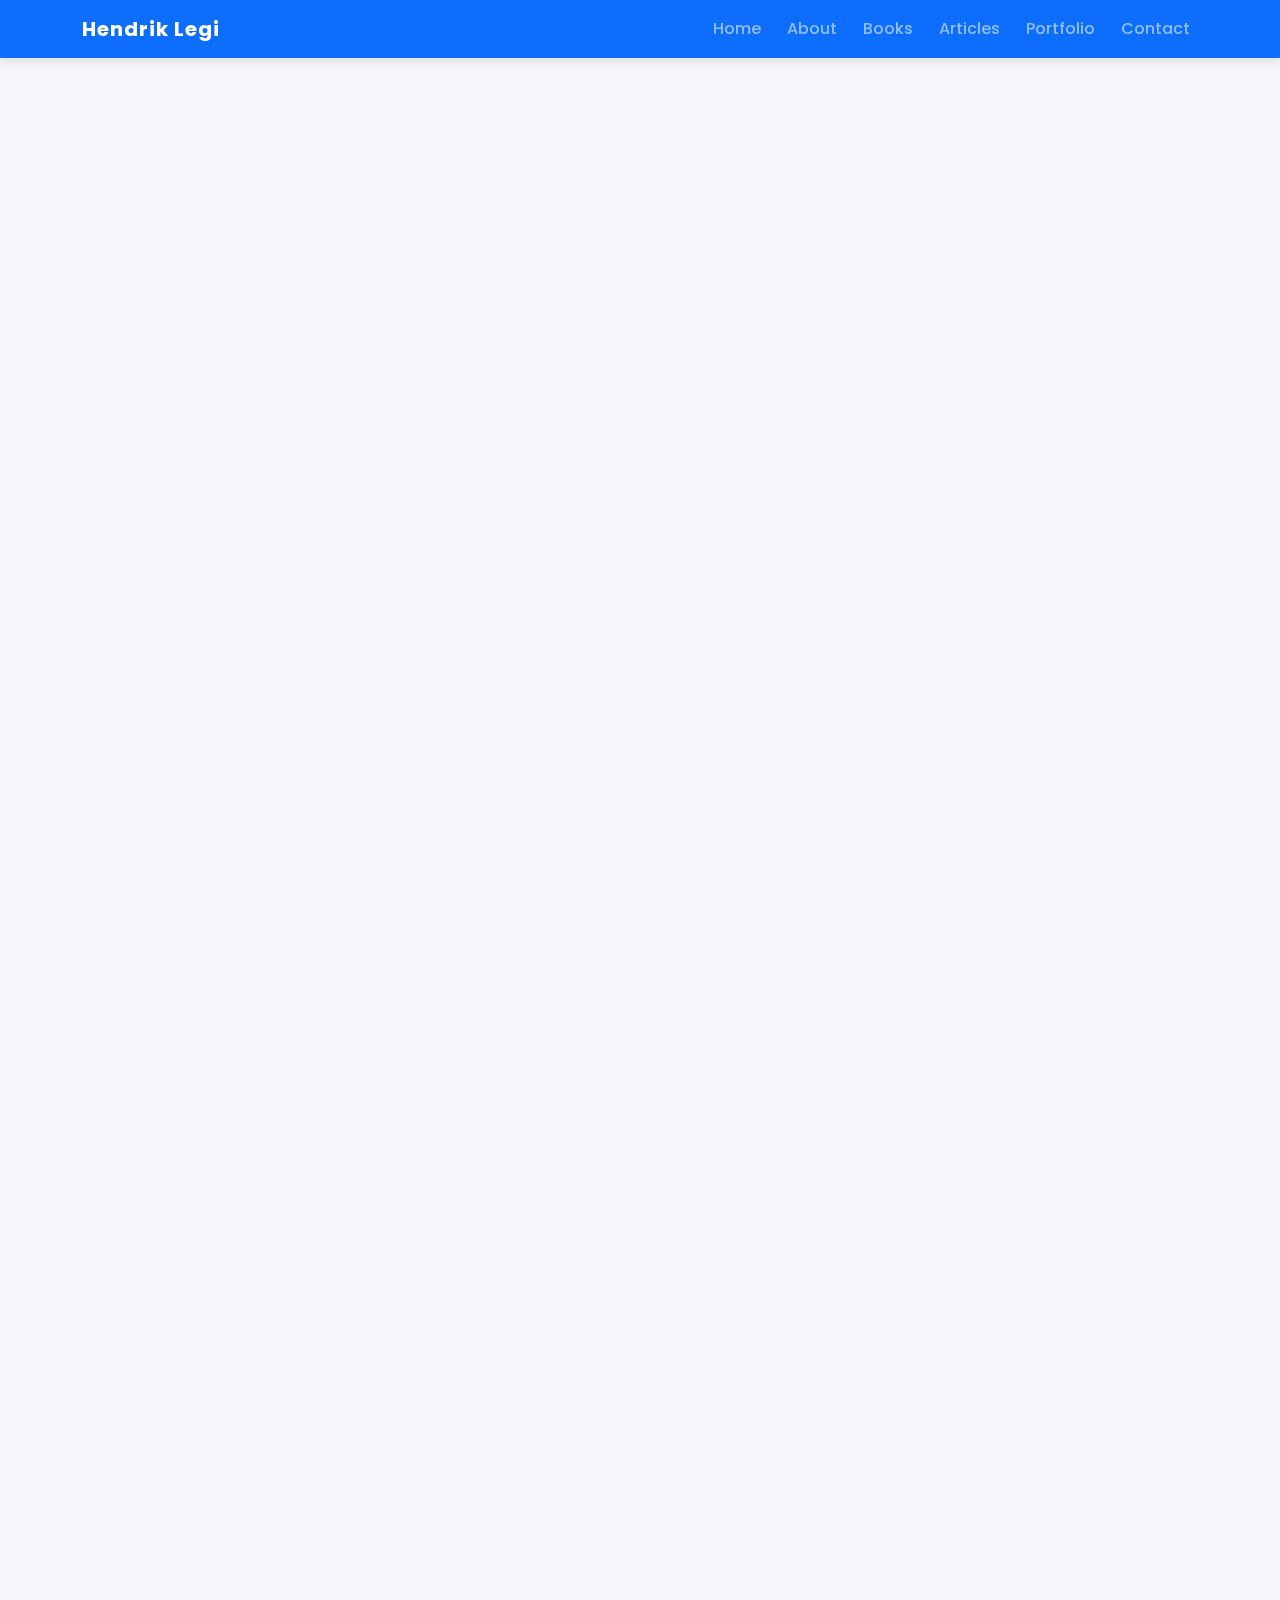
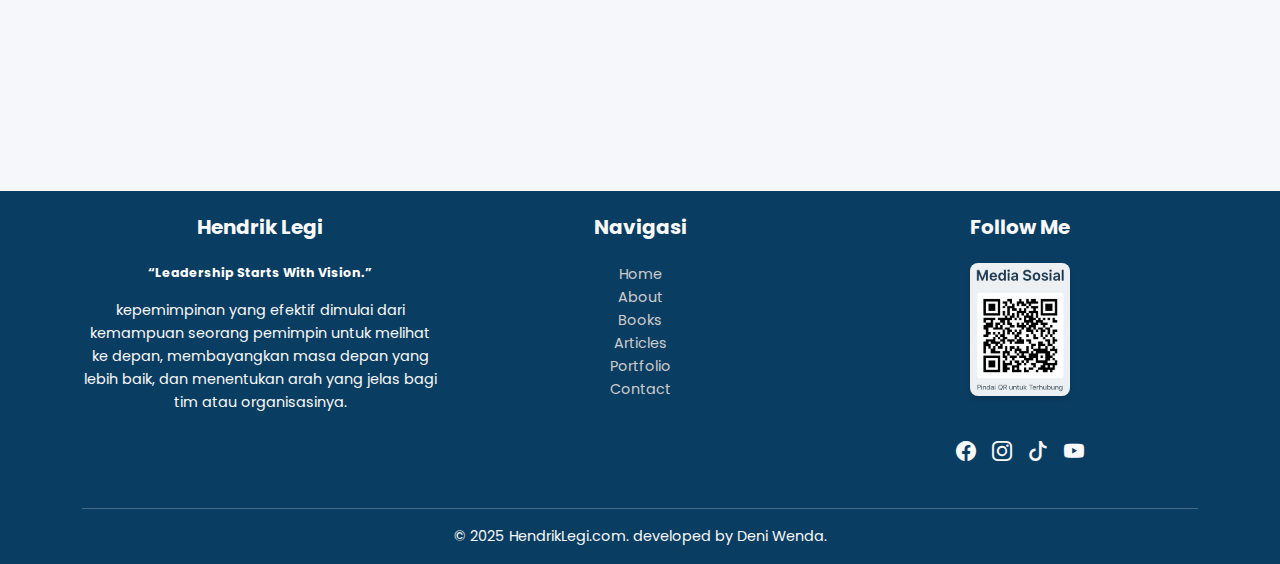
<file: about.html>
<!DOCTYPE html>
<html lang="id">
<head>
  <meta charset="UTF-8">
  <meta name="viewport" content="width=device-width, initial-scale=1, shrink-to-fit=no">
  <title>About_Hendrik Legi</title>
  <!-- Bootstrap Icons -->
<link rel="stylesheet" href="https://cdn.jsdelivr.net/npm/bootstrap-icons@1.10.5/font/bootstrap-icons.css">
  <link href="https://cdn.jsdelivr.net/npm/bootstrap@5.3.0/dist/css/bootstrap.min.css" rel="stylesheet">
  <link href="https://fonts.googleapis.com/css2?family=Poppins:wght@400;600;700&display=swap" rel="stylesheet">
  <link rel="stylesheet" href="css/styles.css">
  <style>
    .social-icons i {
      font-size: 2rem;
    }
  </style>

</head>
<body>
  <nav class="navbar navbar-expand-lg navbar-dark bg-primary sticky-top">
    <div class="container">
      <a class="navbar-brand" href="index.html">Hendrik Legi</a>
      <button class="navbar-toggler" type="button" data-bs-toggle="collapse" data-bs-target="#navbarNav" aria-label="Toggle navigation">
        <span class="navbar-toggler-icon"></span>
      </button>

      <div class="collapse navbar-collapse" id="navbarNav">
        <ul class="navbar-nav ms-auto">
          <li class="nav-item"><a class="nav-link" href="index.html">Home</a></li>
          <li class="nav-item"><a class="nav-link" href="about.html">About</a></li>
          <li class="nav-item"><a class="nav-link" href="book.html">Books</a></li>
          <li class="nav-item"><a class="nav-link" href="article.html">Articles</a></li>
          <li class="nav-item"><a class="nav-link" href="portofolio.html">Portfolio</a></li>
          <li class="nav-item"><a class="nav-link" href="contact.html">Contact</a></li>
        </ul>
      </div>
    </div>
  </nav>

  <main class="container my-4">
    <section class="hero fade-in text-center">
      <img src="assets/images/About.jpg" alt="Profile" class="hero-img">
      <div class="hero-text">
        <h1 class="text-center">👋Hallo, Saya Dr. Henrik Legi</h1>
        <p class="text-center">"Menginspirasi lewat kepemimpinan dan pendidikan spiritual."</p>
      </div>
    </section>

    <section class="about-section fade-in mt-5">
      <div class="row align-items-center">
        <!-- Kolom kiri: Gambar + Ikon Sosmed -->
        <div class="col-md-6 text-center mb-5">
          <img src="assets/images/Profile.HL.jpg" class="hero-img img-fluid mb-4" alt="Tentang Hendrik Legi">

          <h6 class="fw-bold">Follow Me</h6>

          <div class="d-flex justify-content-center gap-3 mt-3 social-icons">
            <a href="https://www.facebook.com/share/16Lu4jcoqi/?mibextid=qi2Omg"
               target="_blank"
               aria-label="Facebook"
               class="text-primary fs-5">
              <i class="bi bi-facebook"></i>
            </a>

            <a href="https://www.instagram.com/hendrik_legi?igsh=MWF3MDhmbnk3amEwaA=="
               target="_blank"
               aria-label="Instagram"
               class="text-primary fs-5">
              <i class="bi bi-instagram"></i>
            </a>

            <a href="https://www.tiktok.com/@pace_tobelo85?_t=8qJjp2H9xtA&_r=1"
               target="_blank"
               aria-label="tiktok"
               class="text-primary fs-5">
              <i class="bi bi-tiktok"></i>
            </a>

            <a href="https://youtube.com/@hendriklegi85?si=SEL00ucmXjumeMcb" target="_blank"
               aria-label="youtube"
               class="text-primary fs-5">
              <i class="bi bi-youtube"></i>
            </a>
          </div>
        </div>
        <div class="col-md-6">
          <h2 class="mb-3 text-primary fw-bold">Profil Saya</h2>
          <p> Saya Hendrik Legi lahir di Tobelo dan saat ini menjabat sebagai Kepala Sekolah SD Triesa Unggul Terpadu Wamena, salah satu Sekolah Penggerak jenjang SD di Kabupaten Jayawijaya, Provinsi Papua Pegunungan. Saya memiliki peran penting dalam mengembangkan pendidikan di daerahnya dengan menerapkan Kurikulum Merdeka dan membangun komunitas belajar untuk meningkatkan kualitas pembelajaran.
          </p>
            <p>Saya menyelesaikan S1 di STT Arastamar Wamena, kemudian melanjutkan S2 Teologi di STT JC Johanes Calvin Bali serta S2 Pendidikan Kristen di STAK Lentera Bangsa Manado. Dan menyelesaikan S3 Manajemen Pendidikan Kristen di IAKN Tarutung.
              Selain sebagai pendidik, saya juga merupakan dosen di Sekolah Tinggi Agama Kristen (STAK) Diaspora Wamena Papua, aktif membina calon pendidik Kristen yang kompeten. Berdikasi dalam dunia pendidikan tercermin dalam berbagai upaya pengembangan manajemen pendidikan berbasis kearifan lokal, serta dalam mendukung peningkatan literasi dan numerasi bagi siswa di wilayahnya.
              Dalam kehidupan pribadi, Saya menikah dengan Lidia Samatara dan dikaruniai dua orang anak, Geva dan Qianzy.</p>

            <p>Sebagai seorang akademisi dan penulis, saya telah menerbitkan beberapa buku, antara lain:</p>
            <ul>
              <li><strong>Hukum Kasih dalam Pendidikan Agama Kristen</strong>
              <a href="https://books.google.co.id/books/about?id=1aI4EQAAQBAJ&redir_esc=y" class="text-primary mt-2" target="_blank"> Lihat Selengkapnya</a></li>
              <li><strong>Profesi Keguruan</strong> <a href="https://play.google.com/store/books/details/Yoel_Giban_Profesi_Keguruan?id=E-hXEAAAQBAJ" class="text-primary mt-2" target="_blank"> Lihat Selengkapnya </a></li>
              <li><strong>Metode Mengajar Pendidikan Agama Kristen </strong> <a href="https://books.google.co.id/books/about/METODE_MENGAJAR_PENDIDIKAN_AGAMA_KRISTEN.html?id=G-hXEAAAQBAJ&redir_esc=y" class="text-primary mt-2" target="_blank">Lihat Selengkapnya</a></li>
              <li><strong>Moralitas, Karakter, dan Disiplin dalam Pendidikan Agama Kristen </strong><br><a href="https://play.google.com/store/books/details/MORAL_KARAKTER_DAN_DISIPLIN_DALAM_PENDIDIKAN_AGAMA?id=UHJbEAAAQBAJ&hl=en_US&gl=US" class="text-primary mt-2" target="_blank">Lihat Selengkapnya</a></li>
              <li><strong>Jejak-jejak Pemimpin </strong> <a href="https://play.google.com/store/books/details/Marde_Christian_Stenly_Mawikere_Jejak_Jejak_Pemimp?id=G9uYEAAAQBAJ" class="text-primary mt-2"> Liht Selengkapnya </a></li>
              <li><strong>Morality, Character, and Discipline in Christian Religious Education</strong><br><a href="https://play.google.com/store/books/details/Hendrik_Legi_Morality_character_and_discipline_in?id=pB19EAAAQBAJ" class="text-primary mt-2">Lihat Selengkapnya</a></li>
              <li><strong>Pengembangan Model Kurikulum: Prodi Teologi di Perguruan Tinggi Kristen </strong> <a href="https://penerbitkbm.com/buku/buku-pengembangan-model-kurikulum-prodi-theologi-di-perguruan-tinggi-kristen-sebuah-kajian-riset-berbasis-produk/" class="text-primary mt-2"> Lihat Selengkapnya</a></li>
            </ul>
          <p>Melalui karya-karya saya, saya terus berkontribusi dalam pengembangan pendidikan Kristen, baik di tingkat sekolah dasar maupun perguruan tinggi.</p>
          <a href="book.html" class="btn-read mt-3">Kunjungi Buku Saya</a>
          <a href="article.html" class="btn-read mt-3">Kunjungi Artikel Saya</a>
        </div>
      </div>
    </section>
  </main>

  <footer class="text-light pt-4 pb-3 mt-5">
    <div class="container">
      <div class="row">
        <!-- Kolom Nama/Logo -->
        <div class="col-md-4 mb-3">
          <h5 class="fw-bold">Hendrik Legi</h5>
          <p class="text-white small fw-bold mt-4">“Leadership Starts With Vision.”</p>
          <p>kepemimpinan yang efektif dimulai dari kemampuan seorang pemimpin untuk melihat ke depan, membayangkan masa depan yang lebih baik, dan menentukan arah yang jelas bagi tim atau organisasinya.</p>
        </div>

        <!-- Kolom Navigasi -->
        <div class="col-md-4 mb-3">
          <h5 class="fw-bold">Navigasi</h5>
          <ul class="list-unstyled  mt-4">
            <li><a href="index.html" class="footer-link">Home</a></li>
            <li><a href="about.html" class="footer-link">About</a></li>
            <li><a href="book.html" class="footer-link">Books</a></li>
            <li><a href="article.html" class="footer-link">Articles</a></li>
            <li><a href="portofolio.html" class="footer-link">Portfolio</a></li>
            <li><a href="contact.html" class="footer-link">Contact</a></li>
          </ul>
        </div>

        <!-- Kolom Media Sosial -->
        <div class="col-md-4 mb-3">
          <h5 class="fw-bold">Follow Me</h5>
          <div class="my-4">
            <a href="socilal_link.html">
            <img src="assets/images/social link.png" class="social-image" alt="Gambar QR Media Social"></a>
          </div>
          <div class=" media-social d-inline-flex gap-3 mt-3">
            <a href="https://www.facebook.com/share/16Lu4jcoqi/?mibextid=qi2Omg" target="_blank" aria-label="Facebook" class="text-light fs-5"><i class="bi bi-facebook"></i></a>
            <a href="https://www.instagram.com/hendrik_legi?igsh=MWF3MDhmbnk3amEwaA==" target="_blank" aria-label="Instagram" class="text-light fs-5"><i class="bi bi-instagram"></i></a>
            <a href="https://www.tiktok.com/@pace_tobelo85?_t=8qJjp2H9xtA&_r=1" target="_blank" aria-label="Tiktok" class="text-light fs-5"><i class="bi bi-tiktok"></i></a>
            <a href="https://youtube.com/@hendriklegi85?si=SEL00ucmXjumeMcb" target="_blank" aria-label="youtube" class="text-light fs-5"><i class="bi bi-youtube"></i></a>
          </div>
        </div>
      </div>

      <hr class="border-light mt-4">
      <div class="container">&copy; 2025 HendrikLegi.com. developed by Deni Wenda.</div>
    </div>
  </footer>
  <script src="https://cdn.jsdelivr.net/npm/bootstrap@5.3.0/dist/js/bootstrap.bundle.min.js"></script>
</body>
</html>
</file>
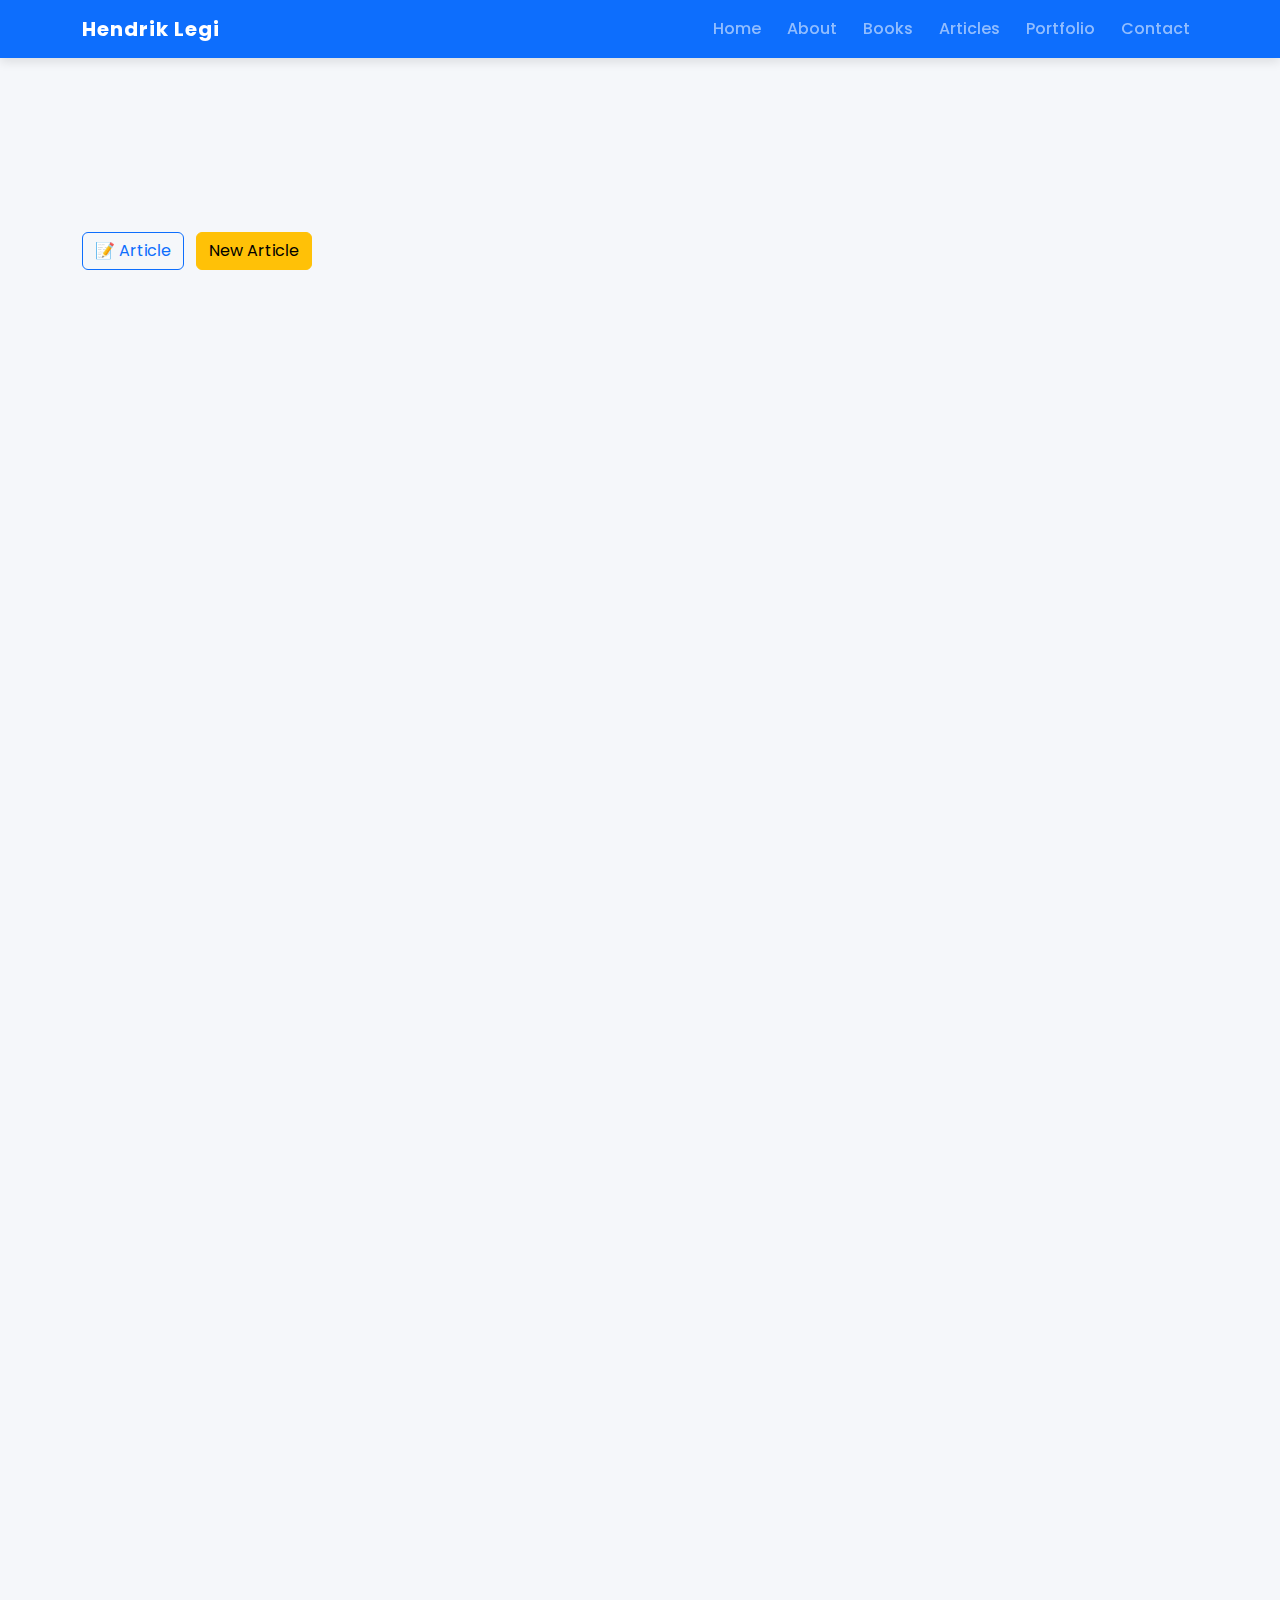
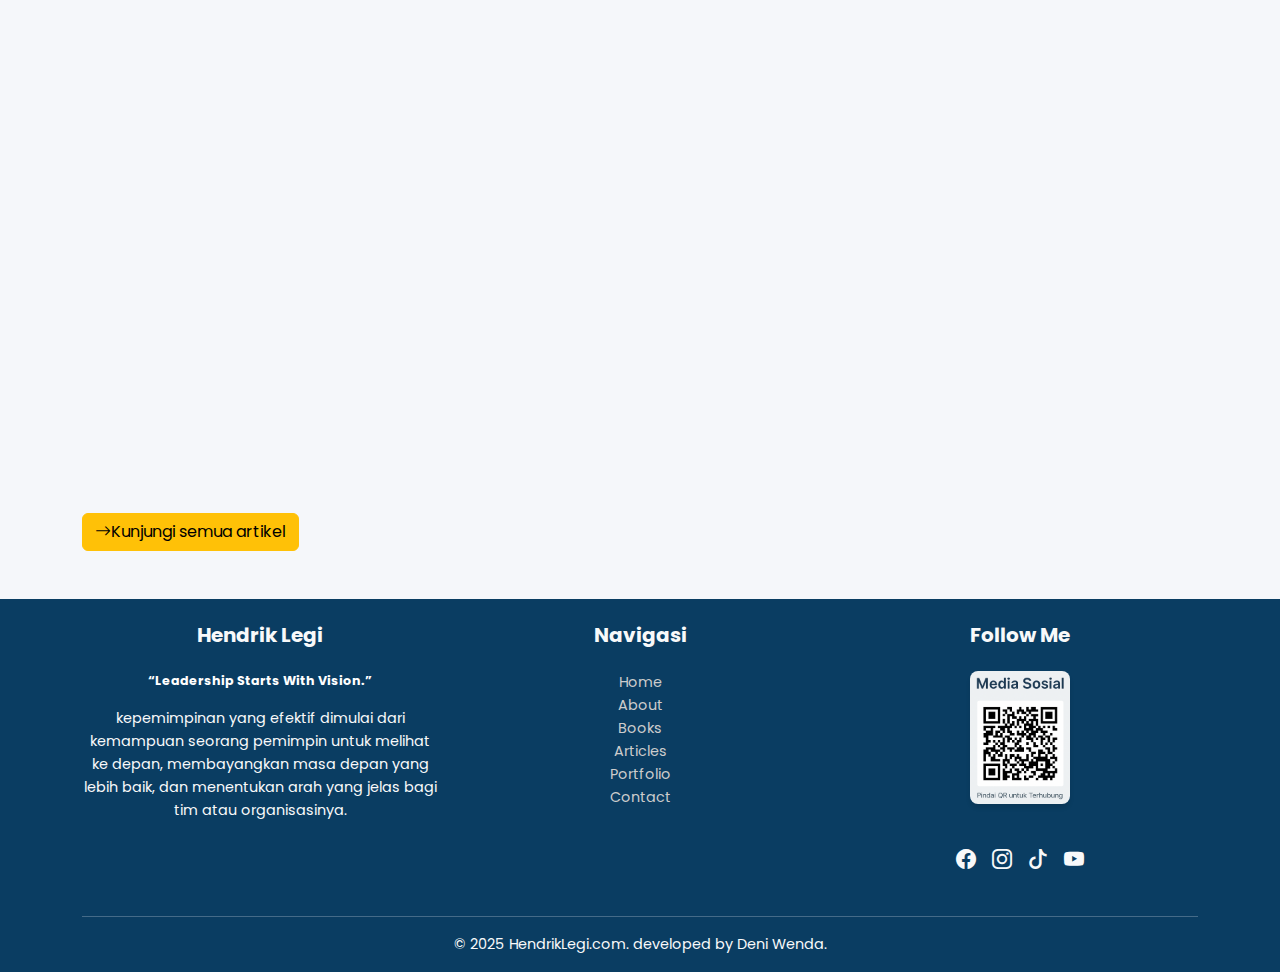
<file: article.html>
<!DOCTYPE html>
<html lang="id">
<head>
  <meta charset="UTF-8">
  <meta name="viewport" content="width=device-width, initial-scale=1">
  <title>Article_Hendrik Legi</title>
  <!-- Bootstrap Icons -->
<link rel="stylesheet" href="https://cdn.jsdelivr.net/npm/bootstrap-icons@1.10.5/font/bootstrap-icons.css">
  <link href="https://cdn.jsdelivr.net/npm/bootstrap@5.3.0/dist/css/bootstrap.min.css" rel="stylesheet">
  <link href="https://fonts.googleapis.com/css2?family=Poppins:wght@400;600;700&display=swap" rel="stylesheet">
  <link rel="stylesheet" href="css/styles.css">
</head>
<body>
  <nav class="navbar navbar-expand-lg navbar-dark bg-primary sticky-top">
    <div class="container">
      <a class="navbar-brand" href="index.html">Hendrik Legi</a>
      <button class="navbar-toggler" type="button" data-bs-toggle="collapse" data-bs-target="#navbarNav" aria-label="Toggle navigation">
        <span class="navbar-toggler-icon"></span>
      </button>
      <div class="collapse navbar-collapse" id="navbarNav">
        <ul class="navbar-nav ms-auto">
          <li class="nav-item"><a class="nav-link" href="index.html">Home</a></li>
          <li class="nav-item"><a class="nav-link" href="about.html">About</a></li>
          <li class="nav-item"><a class="nav-link" href="book.html">Books</a></li>
          <li class="nav-item"><a class="nav-link" href="article.html">Articles</a></li>
          <li class="nav-item"><a class="nav-link" href="portofolio.html">Portfolio</a></li>
          <li class="nav-item"><a class="nav-link" href="contact.html">Contact</a></li>
        </ul>
      </div>
    </div>
  </nav>

  <main class="container my-4">
    <section class="text-center fade-in">
      <h1 class="mb-3 fw-bold text-primary">Kepemimpinan &amp; Spiritualitas Kristen</h1>
      <p class="lead font">"Jelajahi refleksi iman dan kepemimpinan dalam dunia pendidikan."</p>
    </section>
    <!-- Kontrol Navigasi Artikel -->
<div class="d-flex justify-content-between align-items-center mt-5 mb-3">
  <div>
    <a href="#article-section" class="btn btn-outline-primary me-2">📝 Article</a>
    <div class="btn-group">
      <button type="button" class="btn btn-warning" onclick="window.location.href='new-article.html';">New Article</button>
    </div>
  </div>
</div>
    <!-- Article Section -->
    <section id="article-section" class="mt-5 fade-in">
      <div class="text-center">
        <h2 class="mb-4 mt-5 text-dark fw-bold">📝 Artikel</h2>
      </div>
      <div class="row g-4">
        <div class="col-md-4">
          <div class="custom-card h-100">
            <div class="card-body">
              <h5 class="card-title fw-bold">Transformasi pendidikan melalui inovasi teknologi dalam menghadapi era masyarakat 5.0</h5>
              <p class="card-text  mt-3">Perkembangan teknologi dan industri telah mencapai Society 5.0, dan pendidikan saat ini berpusat pada keseimbangan dimana Internet tidak hanya sebagai media informasi tetapi berperan dalam menjalani kehidupan.</p>
              <a href="https://scholar.google.com/citations?view_op=view_citation&hl=id&user=Sc-DfqwAAAAJ&citation_for_view=Sc-DfqwAAAAJ:R3hNpaxXUhUC" class="btn btn-sm btn-outline-primary mt-2" target="_blank">Baca Artikel</a>
            </div>
          </div>
        </div><div class="col-md-4">
          <div class="custom-card h-100">
            <div class="card-body">
              <h5 class="card-title fw-bold">Pendidikan Kesadaran Kristis: Sebuah Tantangan dalam Pendidikan Agama Kristen</h5>
              <p>pengarang</p>
              <p class="card-text mt-3">Kesadaran berpikir kritis merupakan hal penting dan harus menjadi perhatian setiap lembaga pendidikan di Indonesia. Melatih peserta didik untuk berpikir kritis dan analitis terhadap berbagai macam permasalahan merupakan hal yang serius untuk dilakukan oleh para pendidik.</p>
              <a href="https://scholar.google.com/citations?view_op=view_citation&hl=id&user=Sc-DfqwAAAAJ&citation_for_view=Sc-DfqwAAAAJ:L8Ckcad2t8MC" class="btn btn-sm btn-outline-primary mt-2" target="_blank">Baca Artikel</a>
            </div>
          </div>
        </div><div class="col-md-4">
          <div class="custom-card h-100">
            <div class="card-body">
              <h5 class="card-title fw-bold">Budaya organisasi, manajemen konflik, keadilan prosedural dan kepuasan pada pekerjaan</h5>
              <p class="card-text mt-3">Buku Budaya Organisasi, Manajemen Konflik, Keadilan Prosedural dan Kepuasan pada Pekerjaan merupakan konversi dari disertasi penulis untuk studi Doktoral.</p>
              <a href="https://scholar.google.com/citations?view_op=view_citation&hl=id&user=Sc-DfqwAAAAJ&citation_for_view=Sc-DfqwAAAAJ:qxL8FJ1GzNcC" class="btn btn-sm btn-outline-primary mt-2" target="_blank">Baca Artikel</a>
            </div>
          </div>
        </div><div class="col-md-4">
          <div class="custom-card h-100">
            <div class="card-body">
              <h5 class="card-title fw-bold">Moral, karakter dan disiplin dalam pendidikan agama Kristen</h5>
              <p class="card-text mt-3">Berbicara tentang pembentukan moral, maka tidak bisa lepas dari aspek perubahan atau perkembangan manusia. Tentu dalam pembentukan moral ada faktor-faktor yang mempengaruhi, seperti halnya perubahan manusia pada umumnya.</p>
              <a href="https://scholar.google.com/citations?view_op=view_citation&hl=id&user=Sc-DfqwAAAAJ&citation_for_view=Sc-DfqwAAAAJ:kNdYIx-mwKoC" class="btn btn-sm btn-outline-primary mt-2" target="_blank">Baca Artikel</a>
            </div>
          </div>
        </div><div class="col-md-4">
          <div class="custom-card h-100">
            <div class="card-body">
              <h5 class="card-title fw-bold">Manajemen konflik dalam implementasi kurikulum merdeka di era digital</h5>
              <p class="card-text mt-3">Penelitian ini bertujuan untuk menganalisis manajemen konflik yang timbul dalam implementasi Kurikulum Merdeka di era digital. Metode kualitatif digunakan, dengan subjek penelitian melibatkan guru, siswa, dan orang tua dari beberapa sekolah.</p>
              <a href="https://scholar.google.com/citations?view_op=view_citation&hl=id&user=Sc-DfqwAAAAJ&citation_for_view=Sc-DfqwAAAAJ:TQgYirikUcIC" class="btn btn-sm btn-outline-primary mt-2" target="_blank">Baca Artikel</a>
            </div>
          </div>
        </div>
        <div class="col-md-4">
          <div class="custom-card h-100">
            <div class="card-body">
              <h5 class="card-title fw-bold">Implikasi Metode mengajar bagi guru pendidikan agama kristen</h5>
              <p class="card-text mt-3">Tugas seorang guru Pendidikan Agama Kristen bukan hanya sekadar mengajar serta menyiapkan materi ajar, melainkan seorang guru dituntut untuk dapat menciptakan interaksi pembelajaran yang aktif, kreatif serta dapat mendisain pembelajaran yang menyenangkan.</p>
              <a href="https://scholar.google.com/citations?view_op=view_citation&hl=id&user=Sc-DfqwAAAAJ&citation_for_view=Sc-DfqwAAAAJ:_FxGoFyzp5QC" class="btn btn-sm btn-outline-primary mt-2" target="_blank">Baca Artikel</a>
            </div>
          </div>
        </div>
        <div class="col-md-4">
          <div class="custom-card h-100">
            <div class="card-body">
              <h5 class="card-title fw-bold">VIRTUAL REALITY EDUCATION IN ERA 5.0.</h5>
              <p class="card-text mt-3">Advances in technology and information that are increasingly fast must be accompanied by the current quality of education so that they are able to answer the challenges of the times and are also ready to compete in the international realm.</p>
              <a href="https://scholar.google.com/citations?view_op=view_citation&hl=id&user=Sc-DfqwAAAAJ&citation_for_view=Sc-DfqwAAAAJ:7PzlFSSx8tAC" class="btn btn-sm btn-outline-primary mt-2" target="_blank">Baca Artikel</a>
            </div>
          </div>
        </div>
        <div class="col-md-4">
          <div class="custom-card h-100">
            <div class="card-body">
              <h5 class="card-title fw-bold">Metode Mengajar Pendidikan Agama Kristen</h5>
              <p class="card-text mt-3">Metode merupakan cara, teknik, atau prosedur yang digunakan sebagai alat perantara untuk mencapai tujuan tertentu. Dalam kalimat sederhana, metode adalah bagaimana seorang guru mengajarkan sesuatu kepada orang atau komunitas tertentu.</p>
              <a href="https://scholar.google.com/citations?view_op=view_citation&hl=id&user=Sc-DfqwAAAAJ&citation_for_view=Sc-DfqwAAAAJ:0EnyYjriUFMC" class="btn btn-sm btn-outline-primary mt-2" target="_blank">Baca Artikel</a>
            </div>
          </div>
        </div>
        <div class="col-md-4">
          <div class="custom-card h-100">
            <div class="card-body">
              <h5 class="card-title fw-bold">Pendidikan Agama Kristen Sebagai Sebuah Usaha Menumbuhkan Sikap Toleransi</h5>
              <p class="card-text mt-3">Dewasa ini, tingkat kasus intoleransi di Indonesia cenderung meningkat. Bahkan beberapa kasus yang terjadi dilakukan oleh anak sekolah.</p>
              <a href="https://scholar.google.com/citations?view_op=view_citation&hl=id&user=Sc-DfqwAAAAJ&citation_for_view=Sc-DfqwAAAAJ:KlAtU1dfN6UC" class="btn btn-sm btn-outline-primary mt-2" target="_blank">Baca Artikel</a>
            </div>
          </div>
        </div>
        <div class="col-md-4">
          <div class="custom-card h-100">
            <div class="card-body">
              <h5 class="card-title fw-bold">Problematika pendidikan kristen di indonesia di tengah kemerosotan moral</h5>
              <p class="card-text mt-3">Moral dalam pendidikan Kristen merupakan aspek penting dalam membentuk karakter siswa berdasarkan prinsip dan nilai-nilai Kristen. Pendidikan Kristen bertujuan untuk memperkenalkan siswa pada nilai-nilai Kristen seperti kasih, belas kasihan, keadilan, dan integritas, serta membimbing mereka dalam menerapkan nilai-nilai ini dalam kehidupan sehari-hari.</p>
              <a href="https://scholar.google.com/citations?view_op=view_citation&hl=id&user=Sc-DfqwAAAAJ&citation_for_view=Sc-DfqwAAAAJ:j3f4tGmQtD8C" class="btn btn-sm btn-outline-primary mt-2" target="_blank">Baca Artikel</a>
            </div>
          </div>
        </div>
        <div class="col-md-4">
          <div class="custom-card h-100">
            <div class="card-body">
              <h5 class="card-title fw-bold">Pembelajaran Transformatif Kurikulum Merdeka di Era Digital</h5>
              <p class="card-text mt-3">Dalam penelitian ini, penulis mengikuti serangkaian metode penelitian yang cermat dan komprehensif untuk menyelidiki implementasi Pembelajaran Transformatif dalam Konteks Kurikulum Independen di Era Digital.</p>
              <a href="https://scholar.google.com/citations?view_op=view_citation&hl=id&user=Sc-DfqwAAAAJ&citation_for_view=Sc-DfqwAAAAJ:_Qo2XoVZTnwC" class="btn btn-sm btn-outline-primary mt-2" target="_blank">Baca Artikel</a>
            </div>
          </div>
        </div>
        <div class="col-md-4">
          <div class="custom-card h-100">
            <div class="card-body">
              <h5 class="card-title fw-bold">Implementasi Manajemen Berbasis Sekolah dalam Pengelolaan Kurikulum untuk Mewujudkan Sekolah Unggul</h5>
              <p class="card-text mt-3">Munculnya sekolah unggul menunjukan bahwa lembaga pendidikan menjadi lebih mudah diakses dan toleran terhadap tuntutan masyarakat.</p>
              <a href="https://scholar.google.com/citations?view_op=view_citation&hl=id&user=Sc-DfqwAAAAJ&citation_for_view=Sc-DfqwAAAAJ:j3f4tGmQtD8C" class="btn btn-sm btn-outline-primary mt-2" target="_blank">Baca Artikel</a>
            </div>
          </div>
        </div>
        <!-- Tambahkan artikel lainnya di sini -->
      </div>
    </section>
    <div class="mt-5">
    <a href="https://scholar.google.com/citations?user=Sc-DfqwAAAAJ&hl=id" class="btn btn-warning me-2" target="_blank"><i class="bi bi-arrow-right"></i>Kunjungi semua artikel</a></div>
  </main>

  <footer class="text-light pt-4 pb-3 mt-5">
    <div class="container">
      <div class="row">
        <!-- Kolom Nama/Logo -->
        <div class="col-md-4 mb-3">
          <h5 class="fw-bold">Hendrik Legi</h5>
          <p class="text-white small fw-bold mt-4">“Leadership Starts With Vision.”</p>
          <p>kepemimpinan yang efektif dimulai dari kemampuan seorang pemimpin untuk melihat ke depan, membayangkan masa depan yang lebih baik, dan menentukan arah yang jelas bagi tim atau organisasinya.</p>
        </div>

        <!-- Kolom Navigasi -->
        <div class="col-md-4 mb-3">
          <h5 class="fw-bold">Navigasi</h5>
          <ul class="list-unstyled  mt-4">
            <li><a href="index.html" class="footer-link">Home</a></li>
            <li><a href="about.html" class="footer-link">About</a></li>
            <li><a href="book.html" class="footer-link">Books</a></li>
            <li><a href="article.html" class="footer-link">Articles</a></li>
            <li><a href="portofolio.html" class="footer-link">Portfolio</a></li>
            <li><a href="contact.html" class="footer-link">Contact</a></li>
          </ul>
        </div>

        <!-- Kolom Media Sosial -->
        <div class="col-md-4 mb-3">
          <h5 class="fw-bold">Follow Me</h5>
          <div class="my-4">
            <a href="socilal_link.html">
            <img src="assets/images/social link.png" class="social-image" alt="Gambar QR Media Social"></a>
          </div>
          <div class=" media-social d-inline-flex gap-3 mt-3">
            <a href="https://www.facebook.com/share/16Lu4jcoqi/?mibextid=qi2Omg" target="_blank" aria-label="Facebook" class="text-light fs-5"><i class="bi bi-facebook"></i></a>
            <a href="https://www.instagram.com/hendrik_legi?igsh=MWF3MDhmbnk3amEwaA==" target="_blank" aria-label="Instagram" class="text-light fs-5"><i class="bi bi-instagram"></i></a>
            <a href="https://www.tiktok.com/@pace_tobelo85?_t=8qJjp2H9xtA&_r=1" target="_blank" aria-label="Tiktok" class="text-light fs-5"><i class="bi bi-tiktok"></i></a>
            <a href="https://youtube.com/@hendriklegi85?si=SEL00ucmXjumeMcb" target="_blank" aria-label="youtube" class="text-light fs-5"><i class="bi bi-youtube"></i></a>
          </div>
        </div>
      </div>

      <hr class="border-light mt-4">
      <div class="container">&copy; 2025 HendrikLegi.com. developed by Deni Wenda.</div>
    </div>
  </footer>
  <script src="https://cdn.jsdelivr.net/npm/bootstrap@5.3.0/dist/js/bootstrap.bundle.min.js"></script>
</body>
</html>
</file>
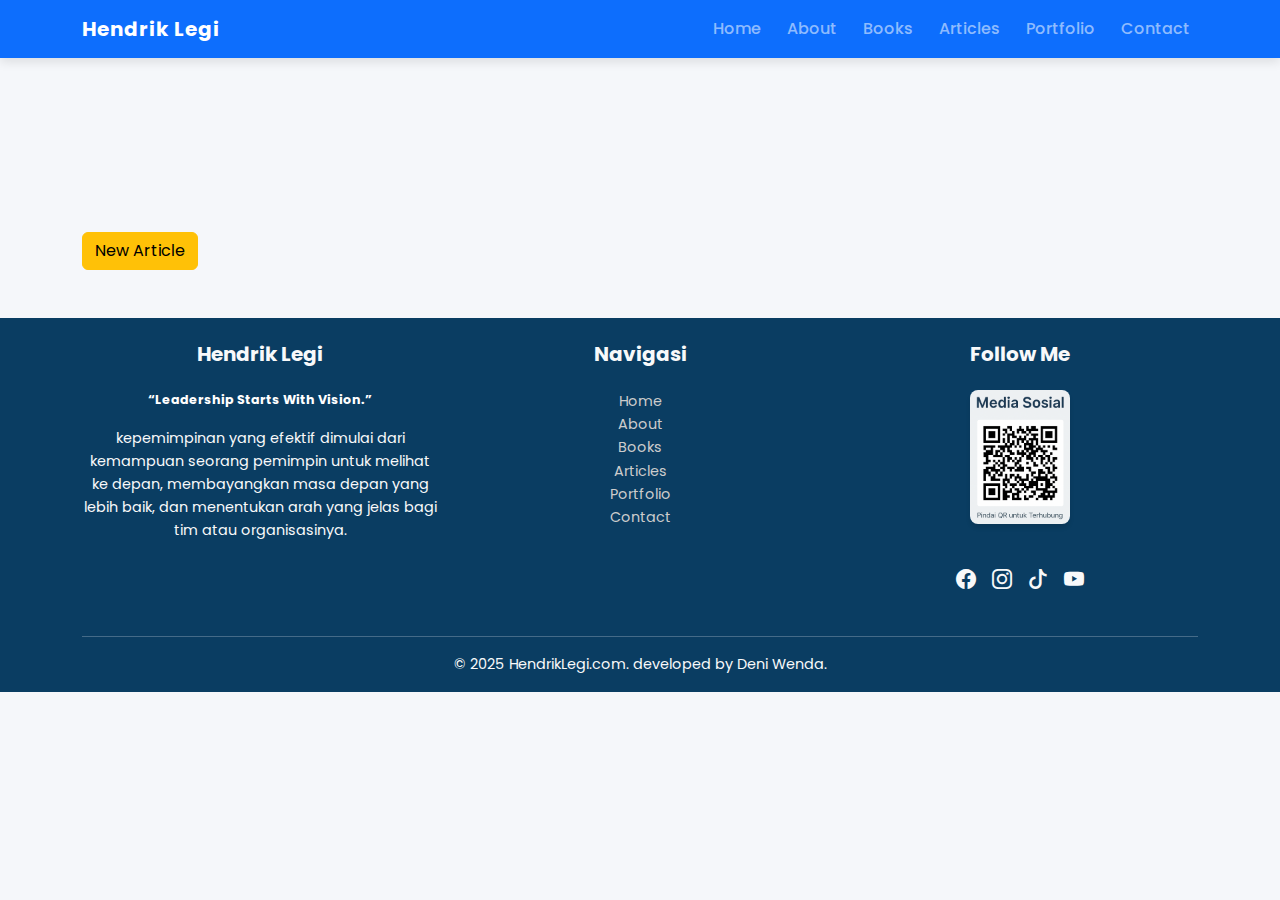
<file: new-article.html>
<!DOCTYPE html>
<html lang="id">
<head>
  <meta charset="UTF-8">
  <meta name="viewport" content="width=device-width, initial-scale=1">
  <title>Article_Hendrik Legi</title>
  <!-- Bootstrap Icons -->
<link rel="stylesheet" href="https://cdn.jsdelivr.net/npm/bootstrap-icons@1.10.5/font/bootstrap-icons.css">
  <link href="https://cdn.jsdelivr.net/npm/bootstrap@5.3.0/dist/css/bootstrap.min.css" rel="stylesheet">
  <link href="https://fonts.googleapis.com/css2?family=Poppins:wght@400;600;700&display=swap" rel="stylesheet">
  <link rel="stylesheet" href="css/styles.css">
</head>
<body>
  <nav class="navbar navbar-expand-lg navbar-dark bg-primary sticky-top">
    <div class="container">
      <a class="navbar-brand" href="index.html">Hendrik Legi</a>
      <button class="navbar-toggler" type="button" data-bs-toggle="collapse" data-bs-target="#navbarNav" aria-label="Toggle navigation">
        <span class="navbar-toggler-icon"></span>
      </button>
      <div class="collapse navbar-collapse" id="navbarNav">
        <ul class="navbar-nav ms-auto">
          <li class="nav-item"><a class="nav-link" href="index.html">Home</a></li>
          <li class="nav-item"><a class="nav-link" href="about.html">About</a></li>
          <li class="nav-item"><a class="nav-link" href="book.html">Books</a></li>
          <li class="nav-item"><a class="nav-link" href="article.html">Articles</a></li>
          <li class="nav-item"><a class="nav-link" href="portofolio.html">Portfolio</a></li>
          <li class="nav-item"><a class="nav-link" href="contact.html">Contact</a></li>
        </ul>
      </div>
    </div>
  </nav>

  <main class="container my-4">
    <section class="text-center fade-in">
      <h1 class="mb-3 fw-bold text-primary">Kepemimpinan &amp; Spiritualitas Kristen</h1>
      <p class="lead font">"Jelajahi refleksi iman dan kepemimpinan dalam dunia pendidikan."</p>
    </section>
    <!-- Kontrol Navigasi Artikel -->
<div class="d-flex justify-content-between align-items-center mt-5 mb-3">
  <div>
    <div class="btn-group">
      <button type="button" class="btn btn-warning" onclick="window.location.href='new-article.html';">New Article</button>
    </div>
  </div>
</div>
    <!-- Article Section -->
  </main>

  <footer class="text-light pt-4 pb-3 mt-5">
    <div class="container">
      <div class="row">
        <!-- Kolom Nama/Logo -->
        <div class="col-md-4 mb-3">
          <h5 class="fw-bold">Hendrik Legi</h5>
          <p class="text-white small fw-bold mt-4">“Leadership Starts With Vision.”</p>
          <p>kepemimpinan yang efektif dimulai dari kemampuan seorang pemimpin untuk melihat ke depan, membayangkan masa depan yang lebih baik, dan menentukan arah yang jelas bagi tim atau organisasinya.</p>
        </div>

        <!-- Kolom Navigasi -->
        <div class="col-md-4 mb-3">
          <h5 class="fw-bold">Navigasi</h5>
          <ul class="list-unstyled  mt-4">
            <li><a href="index.html" class="footer-link">Home</a></li>
            <li><a href="about.html" class="footer-link">About</a></li>
            <li><a href="book.html" class="footer-link">Books</a></li>
            <li><a href="article.html" class="footer-link">Articles</a></li>
            <li><a href="portofolio.html" class="footer-link">Portfolio</a></li>
            <li><a href="contact.html" class="footer-link">Contact</a></li>
          </ul>
        </div>

        <!-- Kolom Media Sosial -->
        <div class="col-md-4 mb-3">
          <h5 class="fw-bold">Follow Me</h5>
          <div class="my-4">
            <a href="socilal_link.html">
            <img src="assets/images/social link.png" class="social-image" alt="Gambar QR Media Social"></a>
          </div>
          <div class=" media-social d-inline-flex gap-3 mt-3">
            <a href="https://www.facebook.com/share/16Lu4jcoqi/?mibextid=qi2Omg" target="_blank" aria-label="Facebook" class="text-light fs-5"><i class="bi bi-facebook"></i></a>
            <a href="https://www.instagram.com/hendrik_legi?igsh=MWF3MDhmbnk3amEwaA==" target="_blank" aria-label="Instagram" class="text-light fs-5"><i class="bi bi-instagram"></i></a>
            <a href="https://www.tiktok.com/@pace_tobelo85?_t=8qJjp2H9xtA&_r=1" target="_blank" aria-label="Tiktok" class="text-light fs-5"><i class="bi bi-tiktok"></i></a>
            <a href="https://youtube.com/@hendriklegi85?si=SEL00ucmXjumeMcb" target="_blank" aria-label="youtube" class="text-light fs-5"><i class="bi bi-youtube"></i></a>
          </div>
        </div>
      </div>

      <hr class="border-light mt-4">
      <div class="container">&copy; 2025 HendrikLegi.com. developed by Deni Wenda.</div>
    </div>
  </footer>
  <script src="https://cdn.jsdelivr.net/npm/bootstrap@5.3.0/dist/js/bootstrap.bundle.min.js"></script>
</body>
</html>
</file>
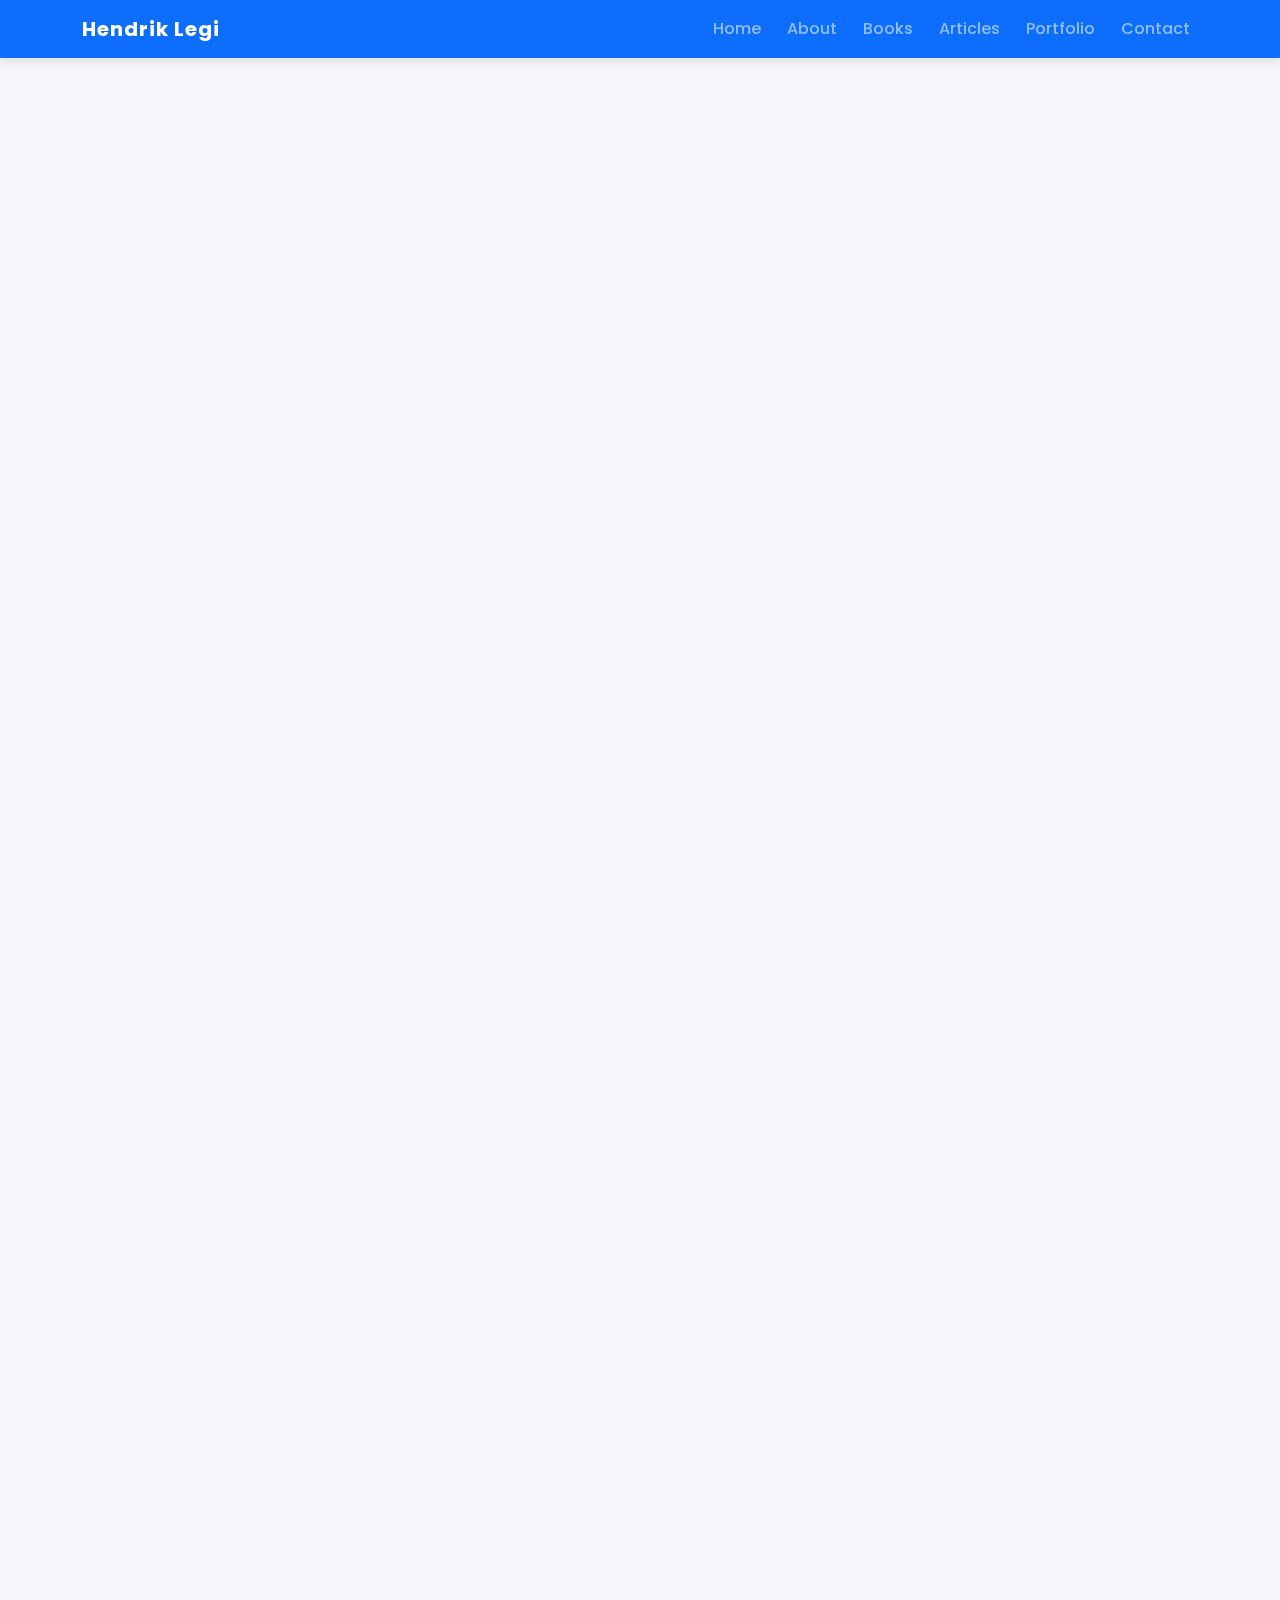
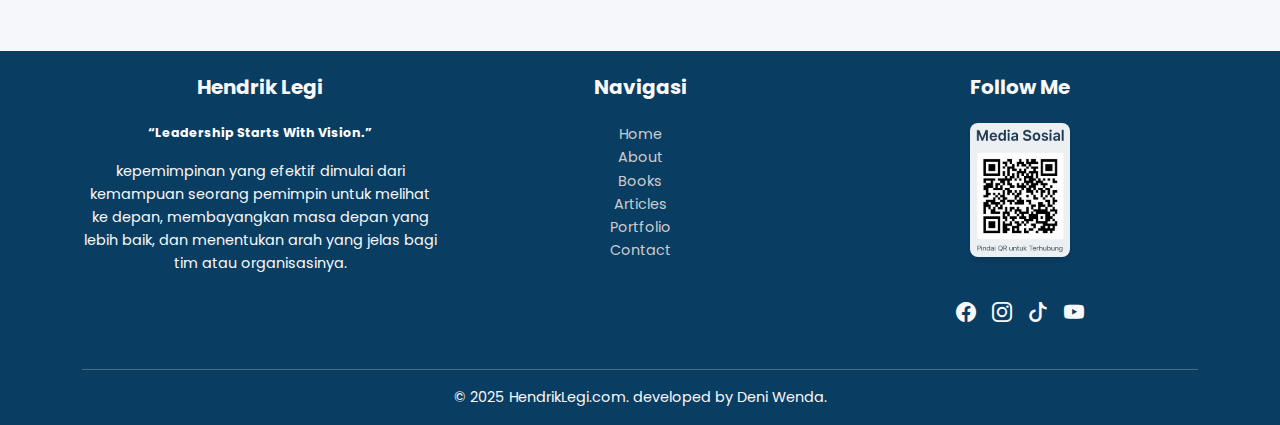
<file: portofolio.html>
<!DOCTYPE html>
<html lang="id">
<head>
  <meta charset="UTF-8">
  <meta name="viewport" content="width=device-width, initial-scale=1">
  <title>Portofolio_Hendrik Legi</title>
  <!-- Bootstrap Icons -->
<link rel="stylesheet" href="https://cdn.jsdelivr.net/npm/bootstrap-icons@1.10.5/font/bootstrap-icons.css">
  <link href="https://cdn.jsdelivr.net/npm/bootstrap@5.3.0/dist/css/bootstrap.min.css" rel="stylesheet">
  <link href="https://fonts.googleapis.com/css2?family=Poppins:wght@400;600;700&display=swap" rel="stylesheet">
  <link rel="stylesheet" href="css/styles.css">
</head>
<body>
  <nav class="navbar navbar-expand-lg navbar-dark bg-primary sticky-top">
    <div class="container">
      <a class="navbar-brand" href="index.html">Hendrik Legi</a>
      <button class="navbar-toggler" type="button" data-bs-toggle="collapse" data-bs-target="#navbarNav" aria-label="Toggle Navigation">
        <span class="navbar-toggler-icon"></span>
      </button>
      <div class="collapse navbar-collapse" id="navbarNav">
        <ul class="navbar-nav ms-auto">
          <li class="nav-item"><a class="nav-link" href="index.html">Home</a></li>
          <li class="nav-item"><a class="nav-link" href="about.html">About</a></li>
          <li class="nav-item"><a class="nav-link" href="book.html">Books</a></li>
          <li class="nav-item"><a class="nav-link" href="article.html">Articles</a></li>
          <li class="nav-item"><a class="nav-link" href="portofolio.html">Portfolio</a></li>
          <li class="nav-item"><a class="nav-link" href="contact.html">Contact</a></li>
        </ul>
      </div>
    </div>
  </nav>

  <main class="container my-4">
    <section class="text-center fade-in">
      <h1 class="mb-3 fw-bold text-primary">Portofolio</h1>
      <p class="lead">"Berikut adalah beberapa proyek dan pencapaian yang telah <br> saya capai dalam dunia kepemimpinan, pendidikan, dan pelayanan."</p>
    </section>

    <section class="row g-4 mt-4 fade-in">
      <div class="col-md-4">
        <div class="custom-card h-100">
          <img src="assets/img.port/Hendrik Legi.jpg" class="card-img-top" alt="Penghargaan Publik">
          <div class="card-body">
            <h5 class="card-title fw-bold">🏅🏆 Gold Award – Indonesia 7 Star School Awards 2022</h5>
            <p class="card-text mt-3">Penghargaan nasional untuk SD Triesa Unggul – Wamena atas pencapaian dalam membentuk SDM unggul di Papua. Dipimpin oleh Dr.Hendrik Legi, M.Th., M.Pd.</p>
          </div>
        </div>
      </div>
      <div class="col-md-4">
        <div class="custom-card h-100">
          <img src="assets/img.port/port j1.png" class="card-img-top" alt="Penghargaan Article">
          <div class="card-body">
            <h5 class="card-title fw-bold">🏅📜 <a href="https://drive.google.com/file/d/1hFHZ1TPYUvjB6dJdNbiHrFfgftiGbDzv/view" target="_blank">Merekonstruksi Kurikulum Merdeka dalam Konteks Kepapuaan</a></h5>
            <p class="fst-italic">Jurnal <strong>Education Innovation</strong>, Vol. 2, No. 2, 2024</p>
            <p class="card-text mt-3">Artikel ini membahas tantangan dan peluang dalam merekonstruksi Kurikulum Merdeka di Papua. Penelitian ini menekankan pentingnya pendekatan multibahasa, pembelajaran berbasis budaya lokal, dan partisipasi komunitas dalam memperkuat implementasi kurikulum di daerah yang kaya keberagaman seperti Papua.</p>
          </div>
        </div>
      </div>
      <div class="col-md-4">
        <div class="custom-card h-100">
          <img src="assets/img.port/port j2 .png" class="card-img-top" alt="Penghargaan Article">
          <div class="card-body">
            <h5 class="card-title fw-bold">🏅📜 <a href="https://drive.google.com/file/d/1QVlDBzn0TAs4z1ptA6H94qxkep3JI-MF/view" target="_blank">Membingkai Tanggung Jawab Orang Tua dalam Mengembangkan Karakter Kristiani pada Anak</a></h5>
            <p class="fst-italic">Philoxenia: <strong>Jurnal Teologi dan Pendidikan Kristiani,</strong> Vol. 1, No. 1, 2022</p>
            <p class="card-text mt-3">Penelitian ini menyoroti peran penting orang tua dalam pembentukan karakter anak dalam keluarga Kristen. Fokus utama adalah bagaimana pengajaran iman Kristen dan nilai-nilai moral dapat membentuk kedewasaan spiritual dan karakter anak di era modern.</p>
          </div>
        </div>
      </div><div class="col-md-4">
        <div class="custom-card h-100">
          <img src="assets/img.port/port j3.png" class="card-img-top" alt="Penghargaan Article">
          <div class="card-body">
            <h5 class="card-title fw-bold">🏅📜 <a href="https://drive.google.com/file/d/1dVpDyYfItDcERM3XqiKmnlN9jTbjwoS1/view" target="_blank">
              Pembelajaran Transformatif Kurikulum Merdeka di Era Digital</a></h5>
            <p class="fst-italic"><strong>Jurnal Education Innovation,</strong> Vol. 1, No. 1, 2023</p>
            <p class="card-text mt-3">Artikel ini mengeksplorasi efektivitas pembelajaran transformatif dalam implementasi Kurikulum Merdeka di era digital. Penelitian ini menawarkan pendekatan literatur dan observasi lapangan untuk mengevaluasi dampak perubahan pendidikan terhadap guru, siswa, dan sistem pendidikan secara luas.</p>
          </div>
        </div>
      </div><div class="col-md-4">
        <div class="custom-card h-100">
          <img src="assets/img.port/port j4.png" class="card-img-top" alt="Penulisan Buku">
          <div class="card-body">
            <h5 class="card-title fw-bold">🏅📜 <a href="https://drive.google.com/file/d/1hpISfR9aM3P2IoUNMdAT4oUy7qrgBvRS/view" target="_blank">Transforming Education Through Technological Innovation in the Face of the Era of Society 5.0</a></h5>
            <p class="fst-italic"><strong>Educenter: Jurnal Ilmiah Pendidikan,</strong> Vol. 2, No. 2, 2023</p>
            <p class="card-text">Penelitian ini membahas bagaimana inovasi teknologi mengubah wajah pendidikan di era Society 5.0. Artikel ini menyoroti pentingnya keterampilan digital, kolaborasi, dan kreativitas dalam menghadapi tantangan serta membentuk paradigma baru dalam sistem pendidikan Indonesia.</p>
          </div>
        </div>
      </div>
      <!-- Tambahkan portofolio lainnya sesuai kebutuhan -->
    </section>
  </main>

  <footer class="text-light pt-4 pb-3 mt-5">
    <div class="container">
      <div class="row">
        <!-- Kolom Nama/Logo -->
        <div class="col-md-4 mb-3">
          <h5 class="fw-bold">Hendrik Legi</h5>
          <p class="text-white small fw-bold mt-4">“Leadership Starts With Vision.”</p>
          <p>kepemimpinan yang efektif dimulai dari kemampuan seorang pemimpin untuk melihat ke depan, membayangkan masa depan yang lebih baik, dan menentukan arah yang jelas bagi tim atau organisasinya.</p>
        </div>

        <!-- Kolom Navigasi -->
        <div class="col-md-4 mb-3">
          <h5 class="fw-bold">Navigasi</h5>
          <ul class="list-unstyled  mt-4">
            <li><a href="index.html" class="footer-link">Home</a></li>
            <li><a href="about.html" class="footer-link">About</a></li>
            <li><a href="book.html" class="footer-link">Books</a></li>
            <li><a href="article.html" class="footer-link">Articles</a></li>
            <li><a href="portofolio.html" class="footer-link">Portfolio</a></li>
            <li><a href="contact.html" class="footer-link">Contact</a></li>
          </ul>
        </div>

        <!-- Kolom Media Sosial -->
        <div class="col-md-4 mb-3">
          <h5 class="fw-bold">Follow Me</h5>
          <div class="my-4">
            <a href="socilal_link.html">
            <img src="assets/images/social link.png" class="social-image" alt="Gambar QR Media Social"></a>
          </div>
          <div class=" media-social d-inline-flex gap-3 mt-3">
            <a href="https://www.facebook.com/share/16Lu4jcoqi/?mibextid=qi2Omg" target="_blank" aria-label="Facebook" class="text-light fs-5"><i class="bi bi-facebook"></i></a>
            <a href="https://www.instagram.com/hendrik_legi?igsh=MWF3MDhmbnk3amEwaA==" target="_blank" aria-label="Instagram" class="text-light fs-5"><i class="bi bi-instagram"></i></a>
            <a href="https://www.tiktok.com/@pace_tobelo85?_t=8qJjp2H9xtA&_r=1" target="_blank" aria-label="Tiktok" class="text-light fs-5"><i class="bi bi-tiktok"></i></a>
            <a href="https://youtube.com/@hendriklegi85?si=SEL00ucmXjumeMcb" target="_blank" aria-label="youtube" class="text-light fs-5"><i class="bi bi-youtube"></i></a>
          </div>
        </div>
      </div>

      <hr class="border-light mt-4">
      <div class="container">&copy; 2025 HendrikLegi.com. developed by Deni Wenda.</div>
    </div>
  </footer>

  <script src="https://cdn.jsdelivr.net/npm/bootstrap@5.3.0/dist/js/bootstrap.bundle.min.js"></script>
</body>
</html>
</file>
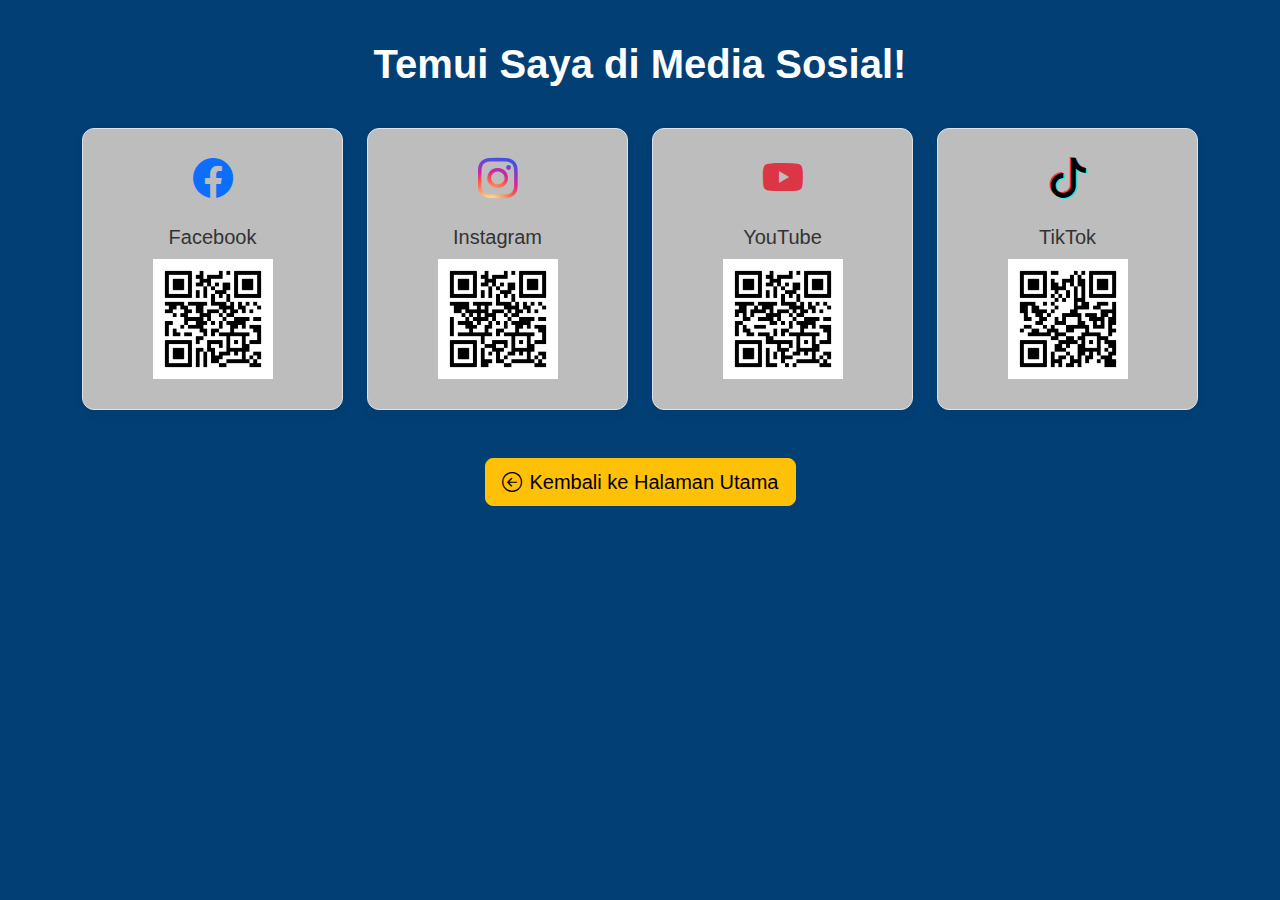
<file: socilal_link.html>
<!DOCTYPE html>
<html lang="id">
<head>
  <meta charset="UTF-8">
  <meta name="viewport" content="width=device-width, initial-scale=1.0">
  <title>Media Sosial | Hendrik Legi</title>
  <link href="https://cdn.jsdelivr.net/npm/bootstrap@5.3.0/dist/css/bootstrap.min.css" rel="stylesheet">
  <link rel="stylesheet" href="https://cdn.jsdelivr.net/npm/bootstrap-icons@1.10.5/font/bootstrap-icons.css">
  <style>
    body {
      font-family: 'Poppins', sans-serif;
      background-color: #023f75;
      color: #333;
      padding-top: 40px;
    }
    .social-card {
      border: 1px solid #dee2e6;
      border-radius: 12px;
      padding: 20px;
      box-shadow: 0 4px 12px rgba(0,0,0,0.05);
      background-color: #bdbdbd;
      transition: transform 0.3s;
    }
    .social-card:hover {
      transform: translateY(-5px);
      color: darkgoldenrod;
      transition: all;
    }
    .qr-code {
      max-width: 120px;
      height: auto;
      margin: 10px auto;
      display: block;
    }
    h1 {
      font-weight: 700;
      color: #fefefe;
      margin-bottom: 40px;
    }

  .instagram-icon {
  background: radial-gradient(circle at 30% 107%, #fdf497 0%, #fdf497 5%, #fd5949 45%, #d6249f 60%, #285AEB 90%);
  -webkit-background-clip: text;
  -webkit-text-fill-color: transparent;
   }

  .tiktok-icon {
  color: black;
  text-shadow: 1px 1px #25F4EE, -1px -1px #FE2C55;
}


  </style>
</head>
<body>
  <div class="container text-center">
    <h1>Temui Saya di Media Sosial!</h1>
    <div class="row g-4 justify-content-center">
      <div class="col-md-3">
        <div class="social-card">
          <i class="bi bi-facebook fs-1 text-primary"></i>
          <h5 class="mt-3">Facebook</h5>
          <a href="https://www.facebook.com/share/16Lu4jcoqi/?mibextid=qi2Omg" target="_blank">
            <img src="assets/images/QR Facebook.png" alt="QR Facebook" class="qr-code">
          </a>
        </div>
      </div>
      <div class="col-md-3">
        <div class="social-card">
          <i class="bi bi-instagram fs-1 instagram-icon"></i>
          <h5 class="mt-3">Instagram</h5>
          <a href="https://www.instagram.com/hendrik_legi?igsh=MWF3MDhmbnk3amEwaA==" target="_blank">
            <img src="assets/images/QR Intagram .png" alt="QR Instagram" class="qr-code">
          </a>
        </div>
      </div>
      <div class="col-md-3">
        <div class="social-card">
          <i class="bi bi-youtube fs-1 text-danger"></i>
          <h5 class="mt-3">YouTube</h5>
          <a href="https://youtube.com/@hendriklegi85?si=SEL00ucmXjumeMcb" target="_blank">
            <img src="assets/images/QR Youtube.png" alt="QR YouTube" class="qr-code">
          </a>
        </div>
      </div>
      <div class="col-md-3">
        <div class="social-card text-center">
          <i class="bi bi-tiktok fs-1 tiktok-icon"></i>
          <h5 class="mt-3">TikTok</h5>
          <a href="https://www.tiktok.com/@pace_tobelo85?_t=8qJjp2H9xtA&_r=1" target="_blank">
          <img src="assets/images/QR Tiktok.png" alt="QR TikTok" class="qr-code">
          </a>
        </div>
      </div>
    </div>
  </div>
 <div class="text-center mt-5">
  <a href="index.html" class="btn btn-warning btn-lg">
    <i class="bi bi-arrow-left-circle me-2"></i>Kembali ke Halaman Utama
  </a>
</div>

</body>

</html>
</file>
<file: css/styles.css>
/*Global styles*/

* {
  margin: 0;
  padding: 0;
  box-sizing: border-box;
}

body {
  font-family: 'Poppins', sans-serif;
  background-color: #f5f7fa;
  color: #333;
  line-height: 1.6;
}

/* === Navbar === */
.navbar {
  box-shadow: 0 4px 10px rgba(0, 0, 0, 0.1);
}

.navbar-brand {
  font-weight: 700;
  letter-spacing: 1px;
}

.nav-link {
  font-weight: 500;
  margin-left: 10px;
  transition: color 0.3s ease;
}

.nav-link:hover {
  color: #e4b700;
}

/* === Hero === */
/* === Hero Section === */
.hero {
  background: linear-gradient(-45deg, #0a3d62, #1e5aa8, #2a93d5, #0a3d62);
  background-size: 400% 400%;
  animation: gradientFlow 10s ease infinite;
  color: #fff;
  padding: 60px 20px;
  border-radius: 0 0 20px 20px;
  position: relative;
  overflow: hidden;
  display: flex;
  justify-content: center;
  align-items: center;
  gap: 40px; /* Kurangi dari sebelumnya (jika terlalu jauh, bisa ubah ke 30px atau 20px) */
}

.hero-text {
  max-width: 50%;
  text-align: left;
}

.hero-img {
  width: 320px;
  height: 320px;
  object-fit: cover;
  object-position: center top;
  border-radius: 50%;
  border: 5px solid transparent;
  background: linear-gradient(145deg, #ffffff, #d1d9e6); /* efek cahaya */
  box-shadow:
    10px 10px 30px rgba(0, 0, 0, 0.3), /* bayangan utama */
    -5px -5px 15px rgba(34, 189, 255, 0.2); /* sorotan */
  transform: perspective(800px) rotateX(5deg) rotateY(-5deg); /* kesan sudut */
  transition: transform 0.3s ease, box-shadow 0.3s ease;
}

.hero-img:hover {
  transform: perspective(800px) rotateX(0deg) rotateY(0deg) scale(1.05); /* efek saat hover */
  box-shadow:
    15px 15px 40px rgba(0, 94, 255, 0.4),
    -8px -8px 20px rgba(2, 119, 158, 0.1);
}


.hero h1 {
  font-size: 2.2rem;
  font-weight: 700;
  margin-bottom: 10px;
}

.hero p {
  font-size: 1.1rem;
  opacity: 0.9;
}

.btn-read {
  display: inline-block;
  margin-top: 20px;
  background: #d5aa00;
  color: #000;
  padding: 12px 28px;
  border-radius: 30px;
  font-weight: bold;
  align-items: center;
  text-decoration: none;
  transition: background 0.3s ease;
}
.btn-read:hover {
  background: #ffffff;
}

h1 {
  font-family: 'Poppins', sans-serif;
}

.lead {
  font-family: 'Lora', serif;
  font-style: italic;
  font-size: x-large;
  color: #555;
}

/* Styling untuk pembungkus gambar agar rapi */
.img-wrapper {
  flex-shrink: 0;
  max-width: 250px;
}

.profil-img {
  max-width: 200px;
}

.tombol-bawah {
  padding-top: 2rem;
  border-top: 1px solid #ddd;
}

.tombol-bawah a {
  white-space: nowrap;
}

/* Hover kuning khusus tombol daftar buku & artikel */
.btn-kuning:hover {
  background-color: #ffc107;
  color: black;
  border-color: #ffc107;
}

.img-kecil {
  max-width: 150px;
  width: 100%;
  object-fit: cover;
}

.section-card {
  background-color: #ffffff;
  border: 1px solid #dee2e6;
  border-radius: 12px;
  padding: 20px;
  box-shadow: 0 4px 10px rgba(0, 0, 0, 0.04);
  transition: transform 0.2s ease;
}

.section-card:hover {
  transform: translateY(-2px);
}

.img-kecil {
  max-width: 150px;
}

/* === Responsive - Mobile === */
@media (max-width: 767px) {
  .hero {
    flex-direction: column;
    text-align: center;
  }

  .hero-img {
    width: 250px;
    height: 250px;
    order: 1; /* gambar di atas */
  }

  .hero-text {
    max-width: 100%;
    order: 2; /* teks di bawah */
    text-align: center;
  }

  .hero h1 {
    font-size: 1.8rem;
  }

  .hero p {
    font-size: 1rem;
  }
}

.card-container {
  display: flex;
  flex-direction: column;
  gap: 20px;
}


.card {
  background: #ffffff;
  border-radius: 16px;
  padding: 30px 20px;
  width: 90%;
  max-width: 300px;
  margin: 0 auto;
  box-shadow: 0 6px 16px rgba(0, 0, 0, 0.08);
  transition: transform 0.3s ease, box-shadow 0.3s ease;
}

.card:hover {
  transform: translateY(-8px);
  box-shadow: 0 12px 25px rgba(0, 0, 0, 0.15);
}

.card-content {
  text-decoration: none;
  color: inherit;
}

.emoji {
  font-size: 2.8rem;
  margin-bottom: 12px;
}

.label {
  font-size: 1.2rem;
  font-weight: 600;
}

.custom-card {
  border: 1px solid #e0e0e0;
  border-radius: 15px;
  overflow: hidden;
  transition: transform 0.3s ease, box-shadow 0.3s ease;
  background-color: #fff;
}
.custom-card:hover {
  transform: translateY(-5px);
  box-shadow: 0 12px 20px rgba(0, 0, 0, 0.15);
}
.custom-card img {
  width: 100%;
  height: auto;
  max-height: 230px;
  object-fit: contain;
  aspect-ratio: 4 / 3;
  background-color: #f8f9fa;
}

.card-body {
  padding: 1.25rem;
}

.card-img-top {
  object-fit: contain;
  width: 100%;
  height: 230px; /* atur tinggi sesuai keinginan */
  background-color: #f8f9fa; /* opsional: latar belakang putih/abu untuk gambar transparan */
}

html {
  scroll-behavior: smooth;
}


/* === Footer === */
footer {
  background-color: #0a3d62;
  color: #fff;
  text-align: center;
  padding: 25px 0;
  margin-top: 60px;
  font-size: 0.9rem;
}

.footer-link {
  background-color: #0a3d62;
  color: #ccc;
  text-decoration: none;
  transition: color 0.2s;
}

.footer-link:hover {
  color:#e4b700;
}

.media-social a {
  color: #f8f9fa; /* warna awal ikon (text-light) */
  transition: color 0.3s ease, transform 0.3s ease;
}

.media-social a:hover {
  color: #ffc107; /* kuning saat hover */
  transform: scale(1.2); /* sedikit membesar */
}


/* === Animations === */
@keyframes fadeInUp {
  0% { opacity: 0; transform: translateY(40px); }
  100% { opacity: 1; transform: translateY(0); }
}

.fade-in {
  opacity: 0;
  animation: fadeInUp 1s ease forwards;
  animation-delay: 0.3s;
}

@keyframes gradientFlow {
  0% { background-position: 0% 50%; }
  50% { background-position: 100% 50%; }
  100% { background-position: 0% 50%; }
}

/* === Responsive === */
@media (min-width: 768px) {
  .card-container {
    flex-direction: row;
    justify-content: center;
  }

  .hero h1 {
    font-size: 2.5rem;
  }
}

.social-icons a {
  display: inline-flex;
  align-items: center;
  justify-content: center;
  width: 42px;
  height: 42px;
  border-radius: 50%;
  background-color: #ffffff;
  color: #0d6efd; /* Bootstrap primary */
  text-decoration: none;
  transition: all 0.3s ease;
  box-shadow: 0 2px 6px rgba(0,0,0,0.1);
}

.social-icons a:hover {
  background-color: #efb801; /* Bootstrap primary */
  color: #ffffff;
  transform: translateY(-3px);
}

@media (max-width: 576px) {
  .social-icons {
    gap: 1rem;
  }

  .social-icons a {
    width: 38px;
    height: 38px;
    font-size: 1rem;
  }
}

   /* CSS untuk gambar media sosial */
.social-image {
  display: block;
  margin-left: auto;
  margin-right: auto;
  width: 100px; /* Atur ukuran yang lebih kecil sesuai kebutuhan */
  border-radius: 8px;
  box-shadow: 0 4px 4px rgba(0,0,0,0.1);
  max-width: 100%;
  height: auto;
}
</file>
